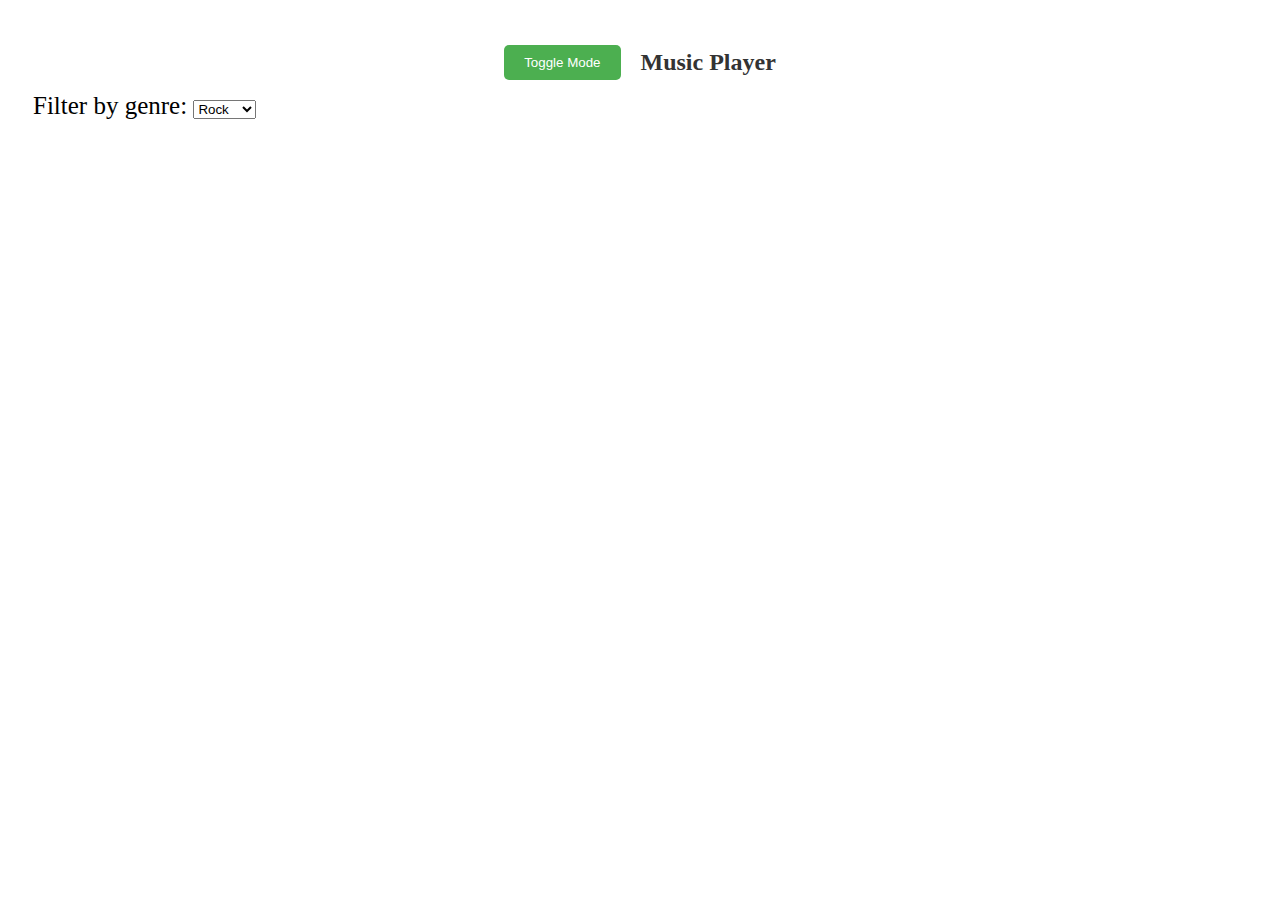
<file: js/index.html>
<!DOCTYPE html>
<html lang="en">
  <head>
    <meta charset="UTF-8" />
    <meta http-equiv="X-UA-Compatible" content="IE=edge" />
    <meta name="viewport" content="width=device-width, initial-scale=1.0" />
    <title>Music Player</title>

    <style>
      body {
        padding: 25px;
        background-color: white;
        color: black;
        font-size: 25px;
      }

      .dark-mode {
        background-color: black;
        color: white;
      }

      /* Center the heading container */
      .heading-container {
        display: flex;
        justify-content: center;
        align-items: center;
      }

      /* Style the toggle button */
      .toggle-button button {
        padding: 10px 20px;
        background-color: #4caf50; /* Green background */
        color: white;
        border: none;
        border-radius: 5px;
        cursor: pointer;
      }

      .toggle-button button:hover {
        background-color: #45a049; /* Darker green on hover */
      }

      .main-heading h1 {
        font-size: 24px;
        color: #333;
        margin-left: 20px; /* Add margin to separate from toggle button */
      }
    </style>
  </head>
  <body>
    <div class="heading-container">
      <div class="toggle-button">
        <button onclick="toggleMode()">Toggle Mode</button>
      </div>
      <div class="main-heading">
        <h1>Music Player</h1>
      </div>
    </div>

    <div class="container">
      <div id="All-song-div">
        Filter by genre: 
      </div>
      <div class="Card-div"></div>
      <div class="Playlist-div"></div>
    </div>
    <script src="script.js"></script>
  </body>
</html>
</file>
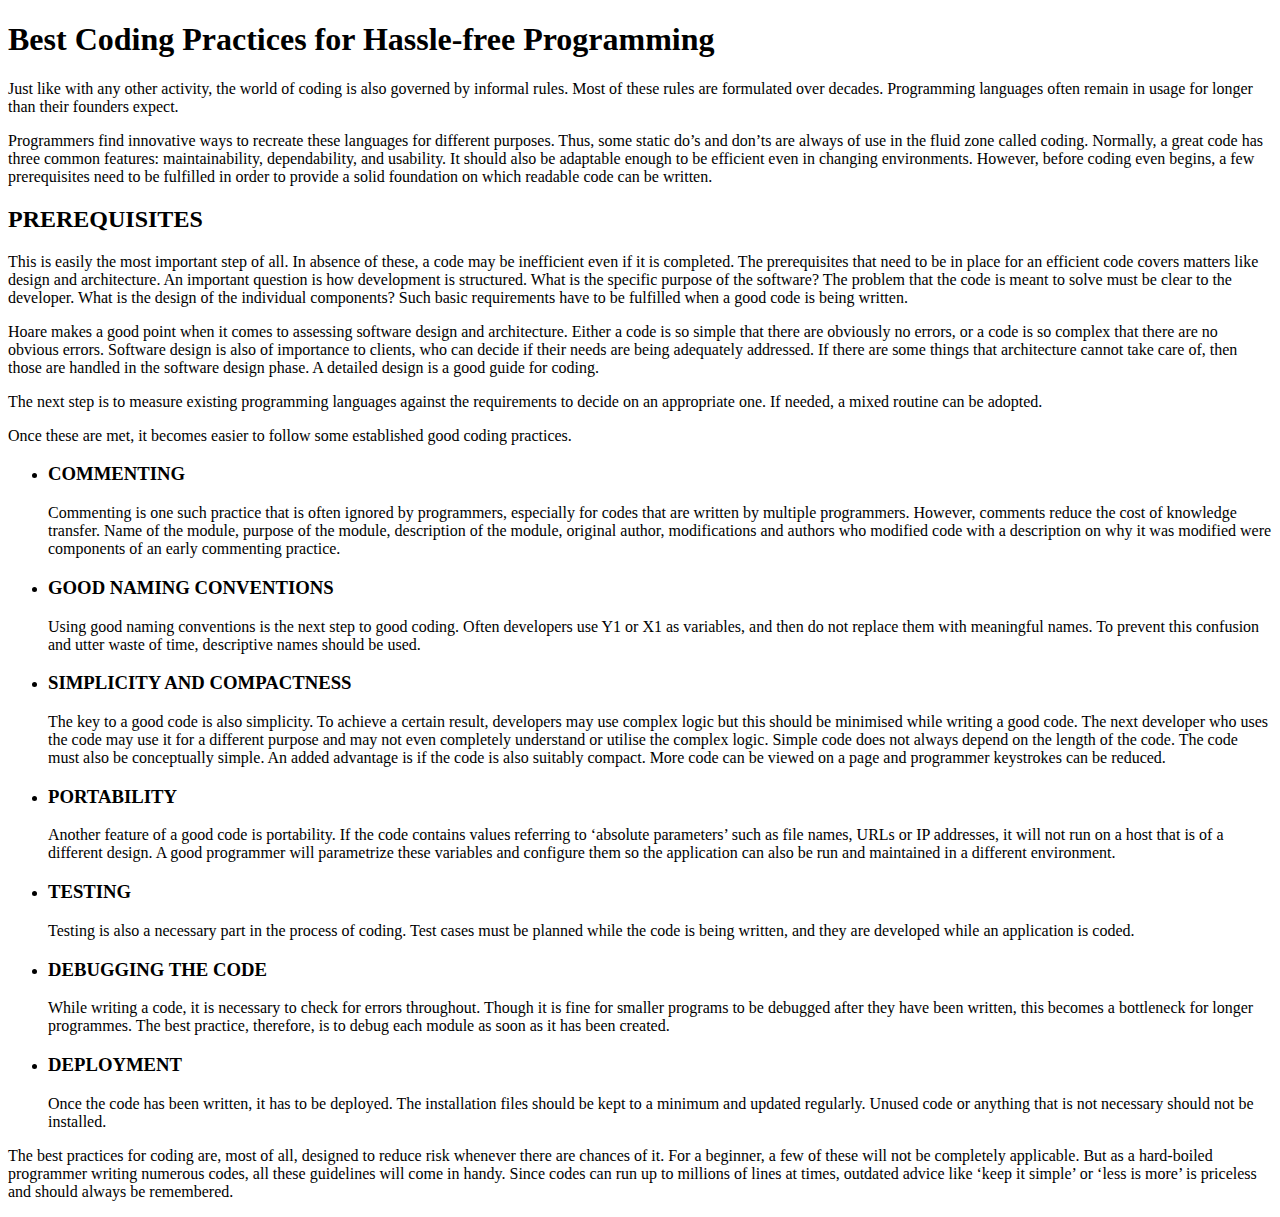
<file: frontend_development/add_list_to_blog_page.html>
<!DOCTYPE html>
<html>
    <head>
        <title>Best Coding Practices</title>
    </head>
    <body>

        <h1>Best Coding Practices for Hassle-free Programming</h1>

        <p>
            Just like with any other activity, the world of coding is also governed by informal rules. Most of these rules are formulated over decades. Programming languages often remain in usage for longer than their founders expect.
        </p>

        <p>
            Programmers find innovative ways to recreate these languages for different purposes. Thus, some static do’s and don’ts are always of use in the fluid zone called coding. Normally, a great code has three common features: maintainability, dependability, and usability. It should also be adaptable enough to be efficient even in changing environments. However, before coding even begins, a few prerequisites need to be fulfilled in order to provide a solid foundation on which readable code can be written.
        </p>

        <h2>PREREQUISITES</h2>

        <p>
            This is easily the most important step of all. In absence of these, a code may be inefficient even if it is completed. The prerequisites that need to be in place for an efficient code covers matters like design and architecture. An important question is how development is structured. What is the specific purpose of the software? The problem that the code is meant to solve must be clear to the developer. What is the design of the individual components? Such basic requirements have to be fulfilled when a good code is being written.
        </p>

        <p>
            Hoare makes a good point when it comes to assessing software design and architecture. Either a code is so simple that there are obviously no errors, or a code is so complex that there are no obvious errors. Software design is also of importance to clients, who can decide if their needs are being adequately addressed. If there are some things that architecture cannot take care of, then those are handled in the software design phase. A detailed design is a good guide for coding.
        </p>

        <p>
            The next step is to measure existing programming languages against the requirements to decide on an appropriate one. If needed, a mixed routine can be adopted.
        </p>

        <p>
            Once these are met, it becomes easier to follow some established good coding practices.
        </p>

        <ul type='disc'>
            
      
        <li><h3>COMMENTING</h3></li>
        <p>
            Commenting is one such practice that is often ignored by programmers, especially for codes that are written by multiple programmers. However, comments reduce the cost of knowledge transfer. Name of the module, purpose of the module, description of the module, original author, modifications and authors who modified code with a description on why it was modified were components of an early commenting practice.
        </p>

        <li><h3>GOOD NAMING CONVENTIONS</h3></li>
        <p>
            Using good naming conventions is the next step to good coding. Often developers use Y1 or X1 as variables, and then do not replace them with meaningful names. To prevent this confusion and utter waste of time, descriptive names should be used.
        </p>

        <li><h3>SIMPLICITY AND COMPACTNESS</h3></li>
        <p>
            The key to a good code is also simplicity. To achieve a certain result, developers may use complex logic but this should be minimised while writing a good code. The next developer who uses the code may use it for a different purpose and may not even completely understand or utilise the complex logic. Simple code does not always depend on the length of the code. The code must also be conceptually simple. An added advantage is if the code is also suitably compact. More code can be viewed on a page and programmer keystrokes can be reduced.
        </p>

        <li><h3>PORTABILITY</h3></li>
        <p>
            Another feature of a good code is portability. If the code contains values referring to ‘absolute parameters’ such as file names, URLs or IP addresses, it will not run on a host that is of a different design. A good programmer will parametrize these variables and configure them so the application can also be run and maintained in a different environment.
        </p>

        <li><h3>TESTING</h3></li>
        <p>
            Testing is also a necessary part in the process of coding. Test cases must be planned while the code is being written, and they are developed while an application is coded.
        </p>

        <li><h3>DEBUGGING THE CODE</h3></li>
        <p>
            While writing a code, it is necessary to check for errors throughout. Though it is fine for smaller programs to be debugged after they have been written, this becomes a bottleneck for longer programmes. The best practice, therefore, is to debug each module as soon as it has been created.
        </p>

        <li><h3>DEPLOYMENT</h3></li>
        <p>
            Once the code has been written, it has to be deployed. The installation files should be kept to a minimum and updated regularly. Unused code or anything that is not necessary should not be installed.
        </p>
            
              </ul>

        <p>
            The best practices for coding are, most of all, designed to reduce risk whenever there are chances of it. For a beginner, a few of these will not be completely applicable. But as a hard-boiled programmer writing numerous codes, all these guidelines will come in handy. Since codes can run up to millions of lines at times, outdated advice like ‘keep it simple’ or ‘less is more’ is priceless and should always be remembered.
        </p>

    </body>
</html>
</file>
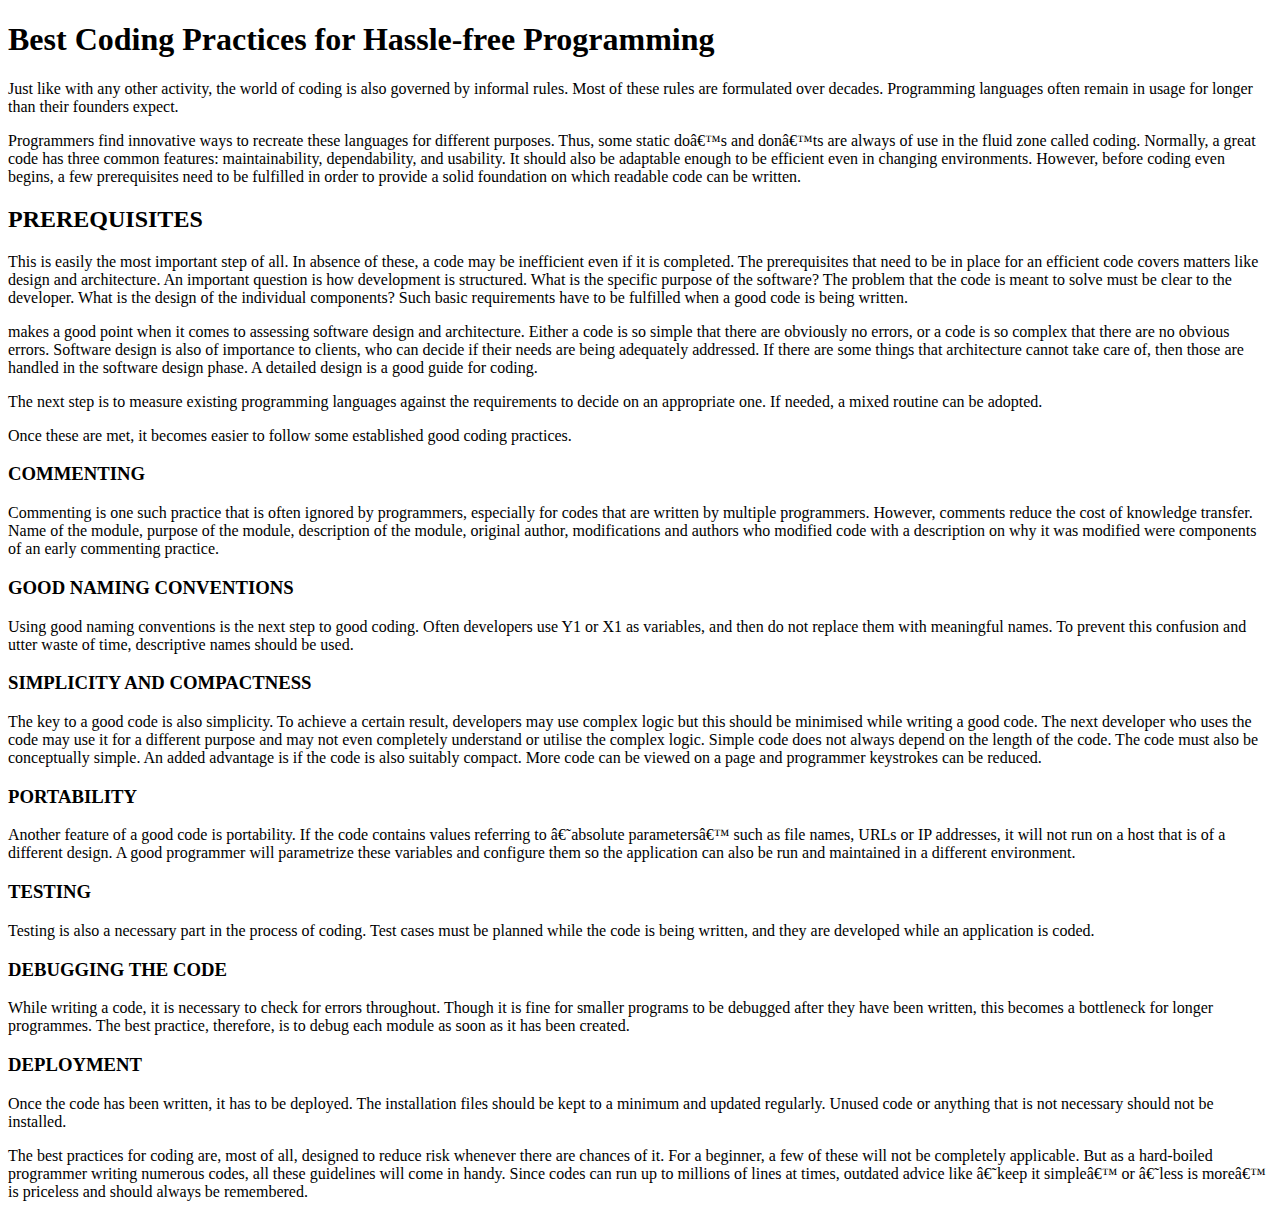
<file: frontend_development/create_blog_page.html>
<!DOCTYPE html>
<html>
    <head>
        <title>Best Coding Practices</title>
    </head>
    <body>
   

        <h1>Best Coding Practices for Hassle-free Programming</h1>

        <p> Just like with any other activity, the world of coding is also governed by informal rules. Most of these rules are formulated over decades. Programming languages often remain in usage for longer than their founders expect.</p>

        <p>Programmers find innovative ways to recreate these languages for different purposes. Thus, some static doâ€™s and donâ€™ts are always of use in the fluid zone called coding. Normally, a great code has three common features: maintainability, dependability, and usability. It should also be adaptable enough to be efficient even in changing environments. However, before coding even begins, a few prerequisites need to be fulfilled in order to provide a solid foundation on which readable code can be written.</p>

        <h2>PREREQUISITES</h2>

        <p>This is easily the most important step of all. In absence of these, a code may be inefficient even if it is completed. The prerequisites that need to be in place for an efficient code covers matters like design and architecture. An important question is how development is structured. What is the specific purpose of the software? The problem that the code is meant to solve must be clear to the developer. What is the design of the individual components? Such basic requirements have to be fulfilled when a good code is being written.</p>

        <p>makes a good point when it comes to assessing software design and architecture. Either a code is so simple that there are obviously no errors, or a code is so complex that there are no obvious errors. Software design is also of importance to clients, who can decide if their needs are being adequately addressed. If there are some things that architecture cannot take care of, then those are handled in the software design phase. A detailed design is a good guide for coding.</p>

        <p>The next step is to measure existing programming languages against the requirements to decide on an appropriate one. If needed, a mixed routine can be adopted.</p>

        <p>Once these are met, it becomes easier to follow some established good coding practices.</p>

        <h3>COMMENTING</h3>

        <p>Commenting is one such practice that is often ignored by programmers, especially for codes that are written by multiple programmers. However, comments reduce the cost of knowledge transfer. Name of the module, purpose of the module, description of the module, original author, modifications and authors who modified code with a description on why it was modified were components of an early commenting practice.</p>

        <h3>GOOD NAMING CONVENTIONS</h3>

        <p> Using good naming conventions is the next step to good coding. Often developers use Y1 or X1 as variables, and then do not replace them with meaningful names. To prevent this confusion and utter waste of time, descriptive names should be used.</p>

        <h3>SIMPLICITY AND COMPACTNESS</h3>

        <p> The key to a good code is also simplicity. To achieve a certain result, developers may use complex logic but this should be minimised while writing a good code. The next developer who uses the code may use it for a different purpose and may not even completely understand or utilise the complex logic. Simple code does not always depend on the length of the code. The code must also be conceptually simple. An added advantage is if the code is also suitably compact. More code can be viewed on a page and programmer keystrokes can be reduced.</p>

        <h3>PORTABILITY</h3>

        <p>Another feature of a good code is portability. If the code contains values referring to â€˜absolute parametersâ€™ such as file names, URLs or IP addresses, it will not run on a host that is of a different design. A good programmer will parametrize these variables and configure them so the application can also be run and maintained in a different environment.</p>

        <h3>TESTING</h2>

        <p>Testing is also a necessary part in the process of coding. Test cases must be planned while the code is being written, and they are developed while an application is coded.</p>

        <h3>DEBUGGING THE CODE</h3>

        <p>While writing a code, it is necessary to check for errors throughout. Though it is fine for smaller programs to be debugged after they have been written, this becomes a bottleneck for longer programmes. The best practice, therefore, is to debug each module as soon as it has been created.</p>

        <h3>DEPLOYMENT</h3>

        <p>Once the code has been written, it has to be deployed. The installation files should be kept to a minimum and updated regularly. Unused code or anything that is not necessary should not be installed.</p>

        <p>The best practices for coding are, most of all, designed to reduce risk whenever there are chances of it. For a beginner, a few of these will not be completely applicable. But as a hard-boiled programmer writing numerous codes, all these guidelines will come in handy. Since codes can run up to millions of lines at times, outdated advice like â€˜keep it simpleâ€™ or â€˜less is moreâ€™ is priceless and should always be remembered.</p>
 

    </body>
</html>
</file>
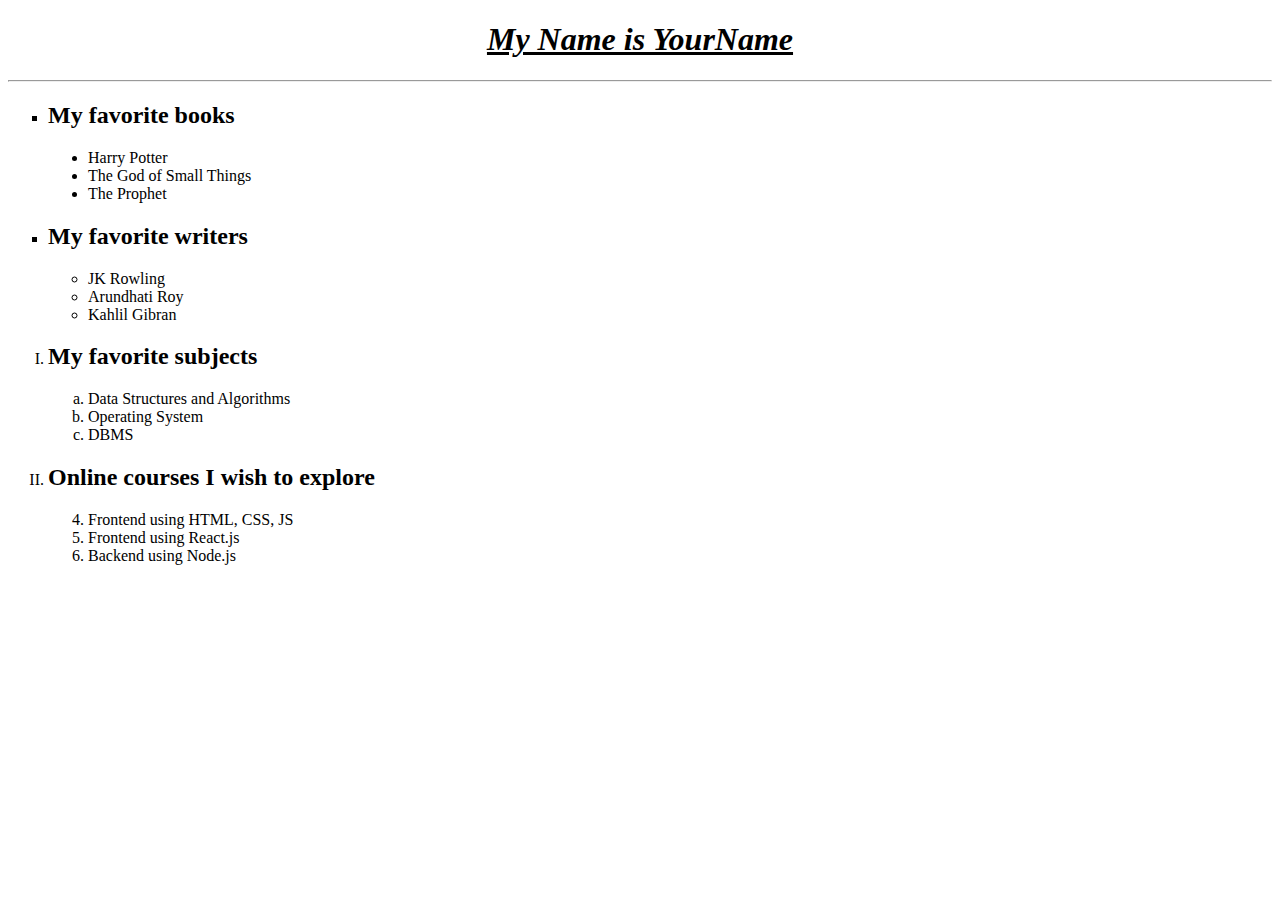
<file: frontend_development/nested_lists.html>
<!DOCTYPE html>
<html lang="en">
<head>
    <meta charset="UTF-8">
    <meta name="viewport" content="width=device-width, initial-scale=1.0">
    <title>Document</title>
</head>
<body>
    <!-- Write your code here -->
    <h1 style='text-align: center'>
        <u>
       <i>My Name is YourName</i>
        </u>
    </h1>
    <hr></hr>
    <ul type='square'>
        <li>
            <h2>My favorite books</h2>
            <ul type='disc'>
                <li>Harry Potter</li>
                <li>The God of Small Things</li>
                <li>The Prophet</li>
            </ul>
        </li>
        
        <li>
            <h2>My favorite writers</h2>
            <ul type='circle'>
                <li>JK Rowling</li>
                <li>Arundhati Roy</li>
                <li>Kahlil Gibran</li>
            </ul>
        </li>
    	</ul>
    <ol type='I'>
        <li>
            <h2>My favorite subjects</h2>
            <ol type='a'>
                <li>Data Structures and Algorithms</li>
                <li>Operating System</li>
                <li>DBMS</li>
            </ol>
        </li>
        
        <li>
            <h2>Online courses I wish to explore</h2>
            <ol type='1' start=4>
                <li>Frontend using HTML, CSS, JS</li>
                <li>Frontend using React.js</li>
                <li>Backend using Node.js</li>
            </ol>
        </li>
        
    </ol>
    
</body>
</html>
</file>
